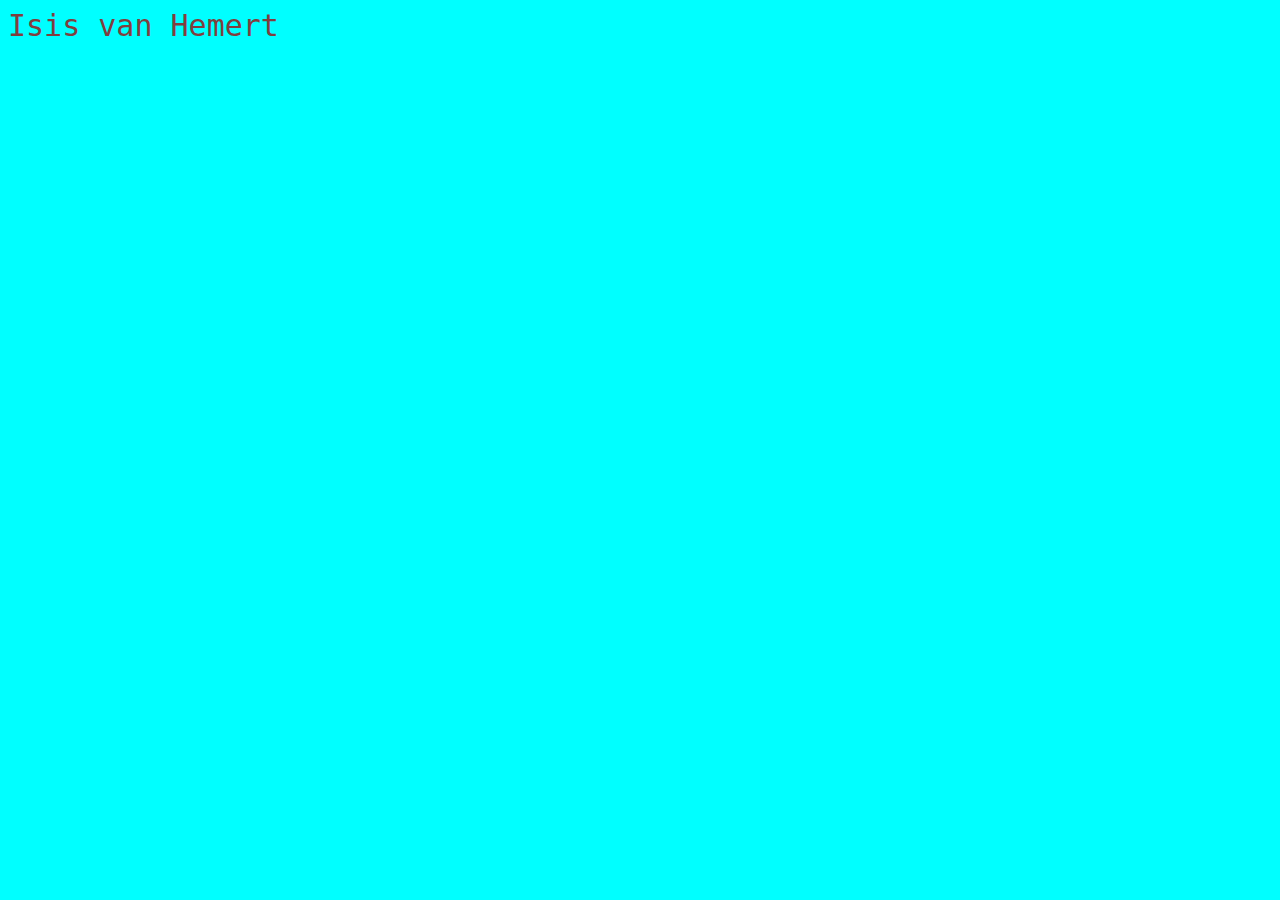
<file: index.html>
<!DOCTYPE html>
<html lang="en">
<head>
    <meta charset="UTF-8">
    <meta http-equiv="X-UA-Compatible" content="IE=edge">
    <meta name="viewport" content="width=device-width, initial-scale=1.0">
    <title>weekend</title>
    <link rel="stylesheet" href="style.css">
    <script defer src="main.js"></script>
</head>
<body>

    <div id="weekend" onclick="console.log('click'); klikknop();"></div>

</body>
</html>
</file>
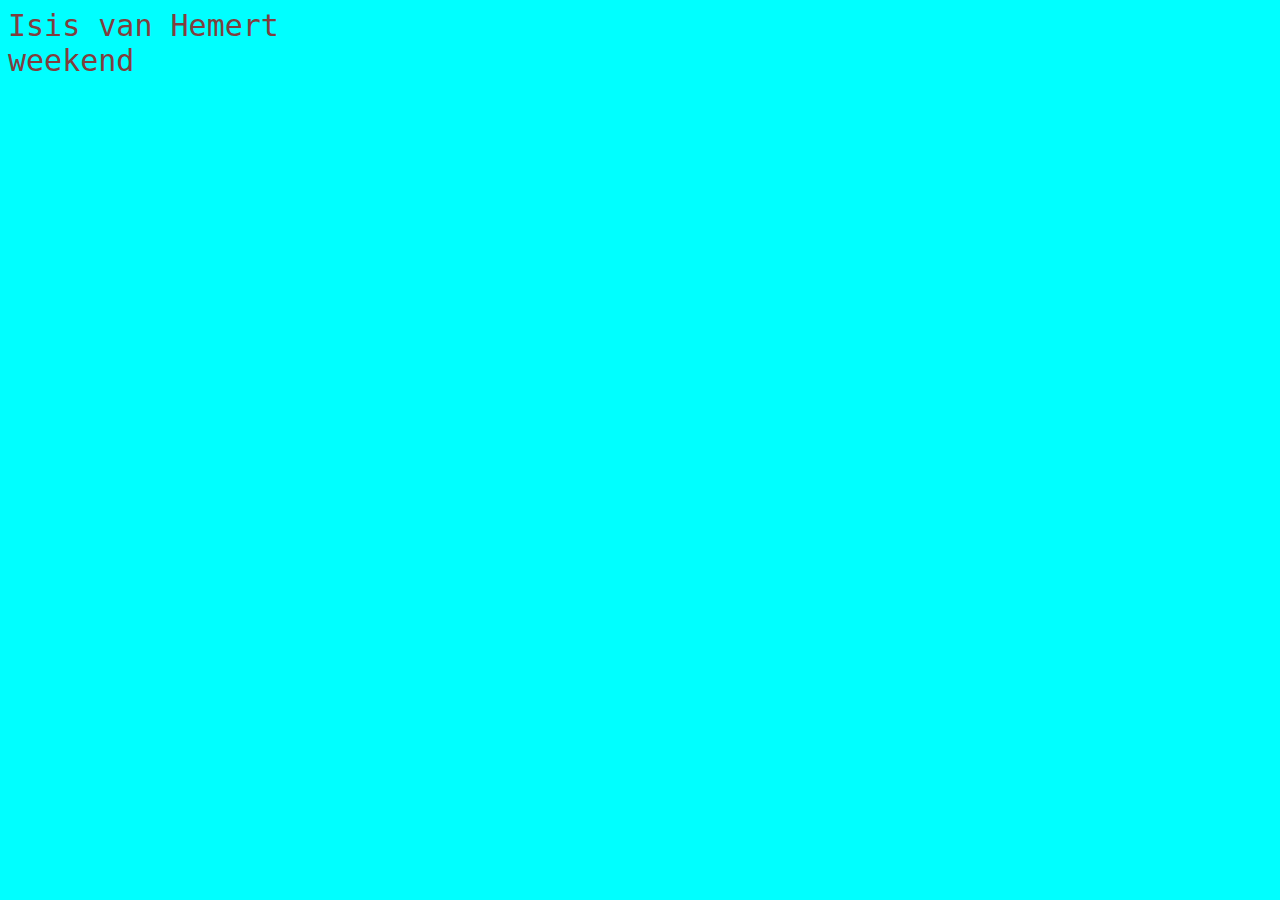
<file: basics/index.html>
<!DOCTYPE html>
<html lang="en">

<head>
    <meta charset="UTF-8">
    <meta http-equiv="X-UA-Compatible" content="IE=edge">
    <meta name="viewport" content="width=device-width, initial-scale=1.0">
    <title>weekend</title>
    <link rel="stylesheet" href="style.css">
    <script defer src="./main.js"></script>
</head>

<body>

    <div id="weekend" onclick="console.log('click'); klikknop();"></div>
</body>

</html>
</file>
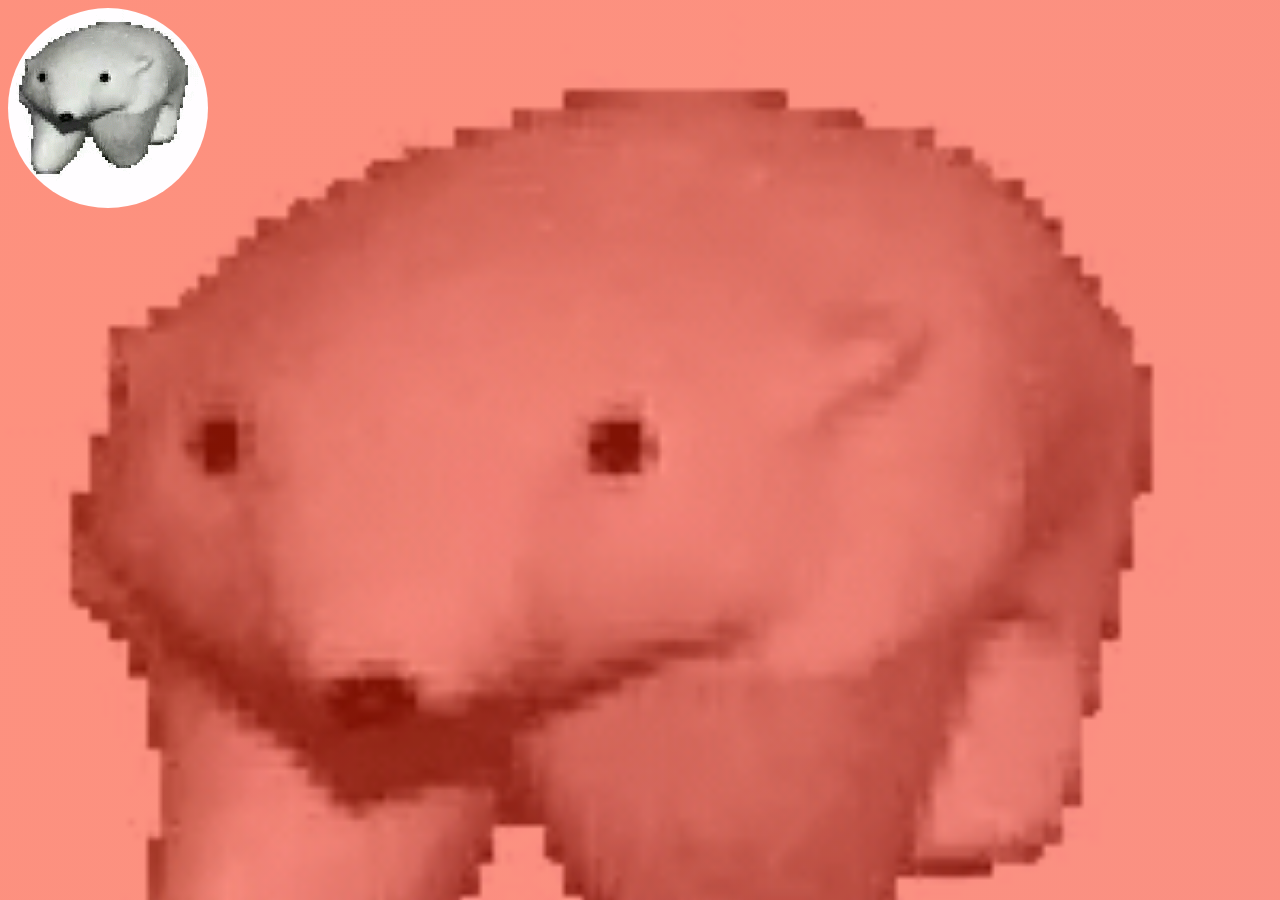
<file: idk/index.html>
<!DOCTYPE html>
<html lang="en">

<head>
    <meta charset="UTF-8">
    <meta http-equiv="X-UA-Compatible" content="IE=edge">
    <meta name="viewport" content="width=device-width, initial-scale=1.0">
    <title>walking polar bear</title>
    <script defer src="./main.js"></script>
    <link rel="icon" href="./polar_thumb.jpg">
    <link rel="stylesheet" href="style.css">
</head>

<body>

    <div class="wrapper"></div>

    <audio src="./y2mate.com - walking polar bear.mp3" autoplay loop></audio>
    <div id="polarbear" onclick="console.log('click'); klikknop();">
        <img id="gif" src="./walk-polar-bear.gif" >
    </div>
</body>

</html>
</file>
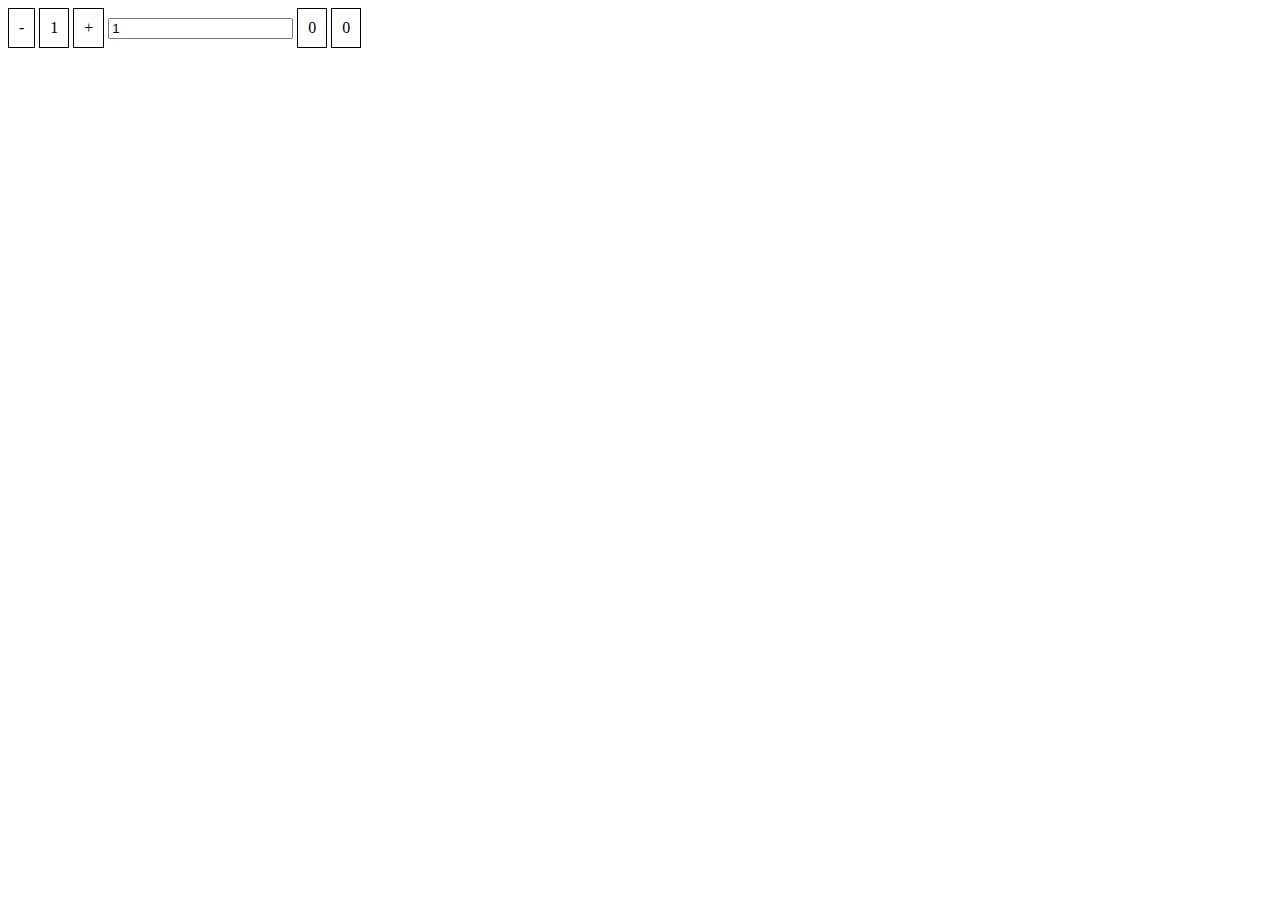
<file: maandag challenge/index.html>
<!DOCTYPE html>
<html lang="en">

<head>
    <meta charset="UTF-8">
    <meta http-equiv="X-UA-Compatible" content="IE=edge">
    <meta name="viewport" content="width=device-width, initial-scale=1.0">
    <title>Document</title>
    <link rel="stylesheet" href="style.css">
    <script defer src="./main.js"></script>
</head>

<body>
    <div id="min" onclick="substract()">-</div>
    <div id="counter">1</div>
    <div id="plus" onclick="add()">+</div>
    <input id="input" onchange="calculate()" value="1"></input>
    <div id="answer"></div>
    <div id="answer2"></div>
</body>

</html>
</file>
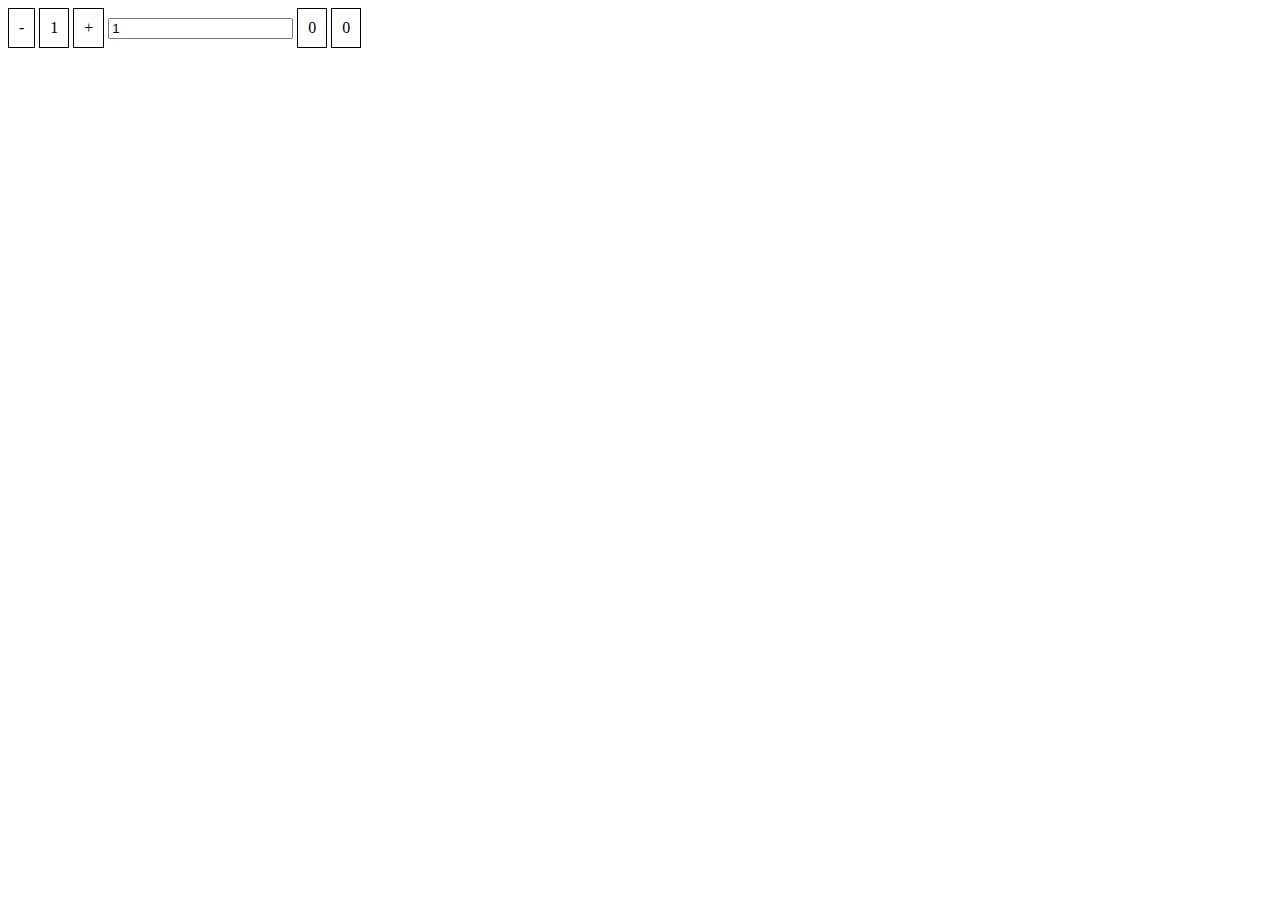
<file: maandag/index.html>
<!DOCTYPE html>
<html lang="en">

<head>
    <meta charset="UTF-8">
    <meta http-equiv="X-UA-Compatible" content="IE=edge">
    <meta name="viewport" content="width=device-width, initial-scale=1.0">
    <title>maandag</title>
    <link rel="stylesheet" href="./style.css">
    <script defer src="./main.js"></script>
</head>

<body>
    <div id="min" onclick="substract()">-</div>
    <div id="counter">1</div>
    <div id="plus" onclick="add()">+</div>
    <input id="input" onchange="calculate()" value="1"></input>
    <div id="answer"></div>
    <div id="answer2"></div>
</body>

</html>
</file>
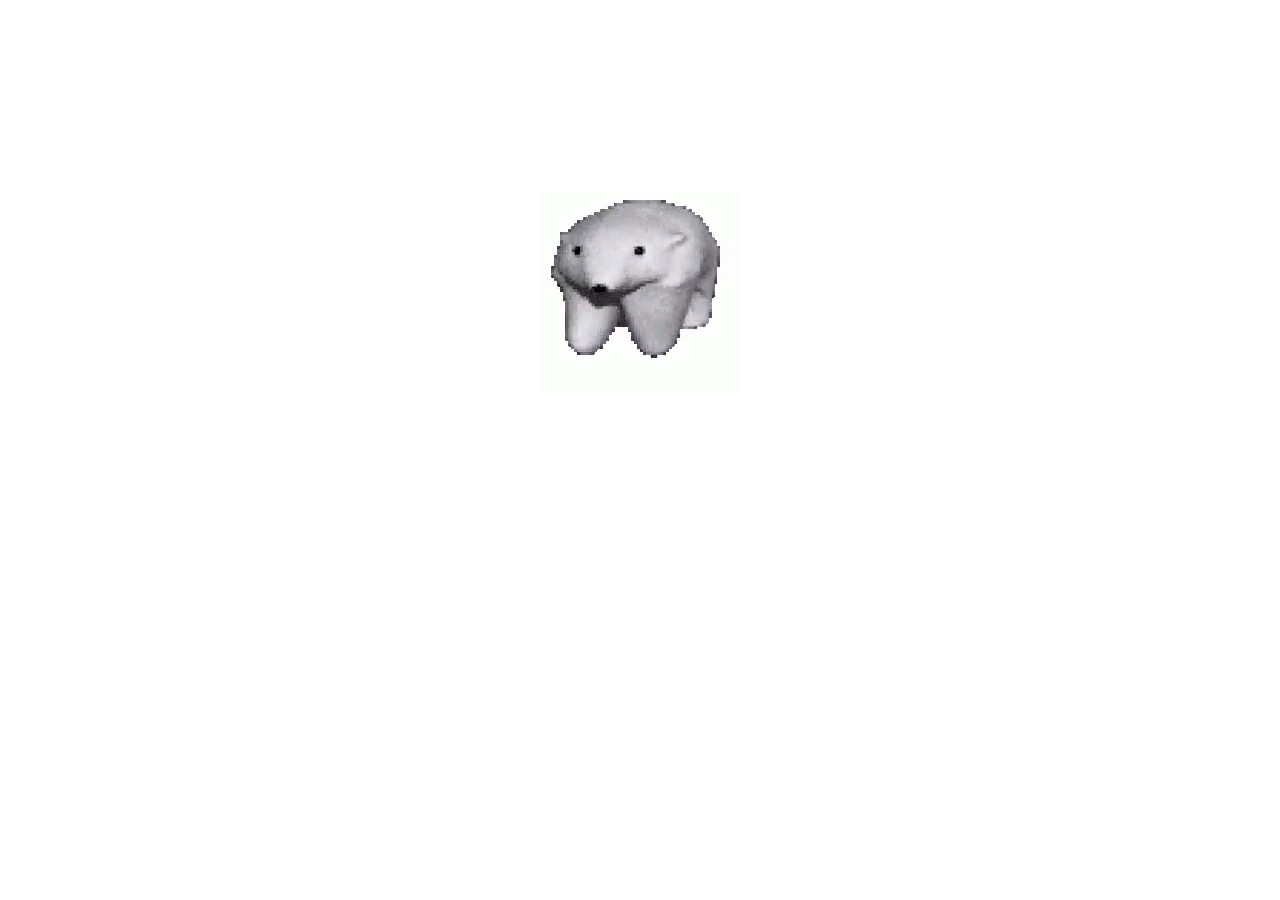
<file: polar bear clicker denk ik/index.html>
<!DOCTYPE html>
<html lang="en">

<head>
    <meta charset="UTF-8">
    <meta http-equiv="X-UA-Compatible" content="IE=edge">
    <meta name="viewport" content="width=device-width, initial-scale=1.0">
    <title>polar bear clicker</title>
    <script defer src="./main.js"></script>
    <link rel="stylesheet" href="style.css">
</head>

<body>
    <div id="gif">
        <img  src="./walk-polar-bear.gif">
    </div>


</body>

</html>
</file>
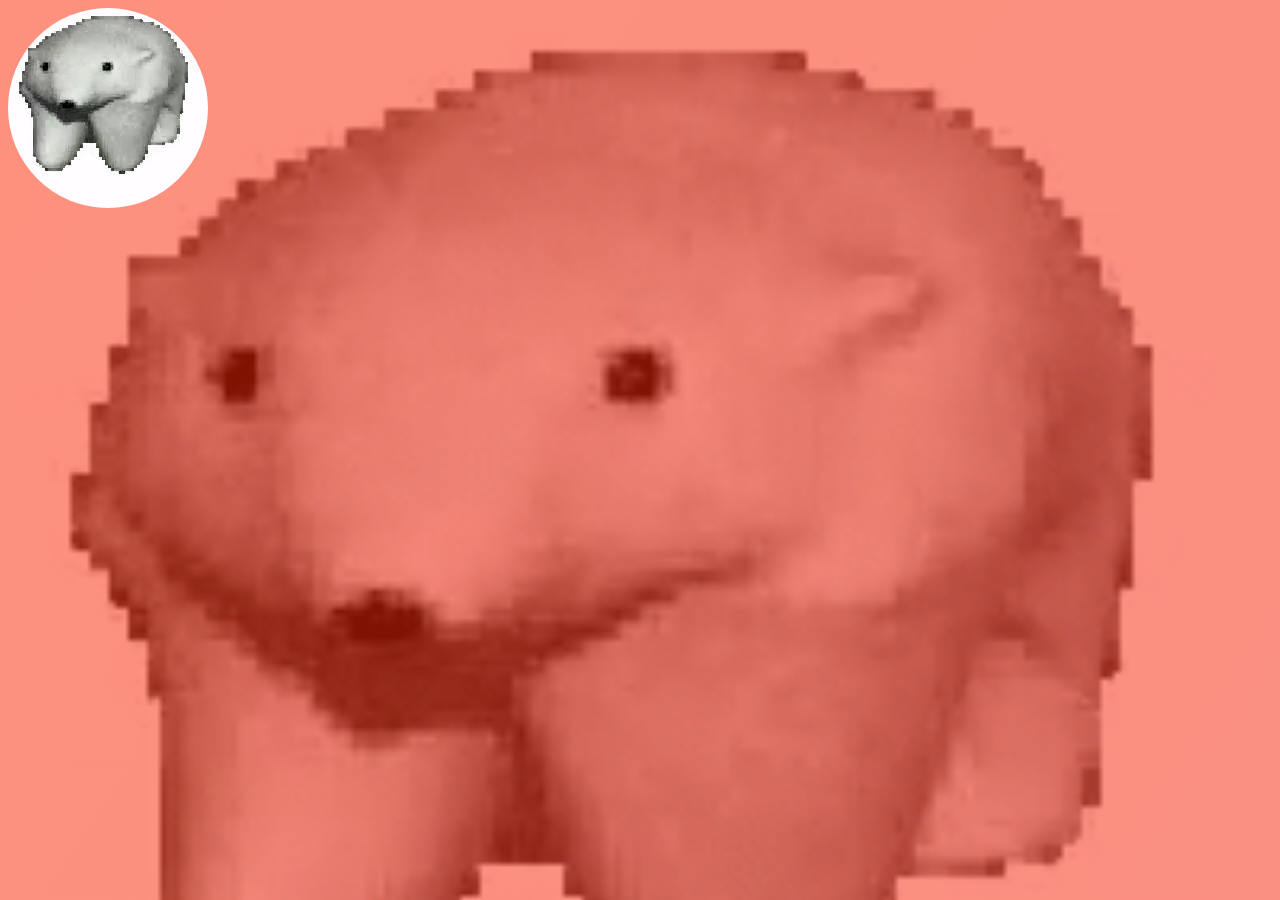
<file: weekend/index.html>
<!DOCTYPE html>
<html lang="en">

<head>
    <meta charset="UTF-8">
    <meta http-equiv="X-UA-Compatible" content="IE=edge">
    <meta name="viewport" content="width=device-width, initial-scale=1.0">
    <title>walking polar bear</title>
    <script defer src="./main.js"></script>
    <link rel="icon" href="./polar_thumb.jpg">
    <link rel="stylesheet" href="style.css">
</head>

<body>

    <div class="wrapper"></div>

    <audio src="./y2mate.com - walking polar bear.mp3" autoplay  loop></audio>

    <div id="polarbear" onclick="console.log('click'); klikknop();">
        <img id="gif" src="./walk-polar-bear.gif" >
    </div>
</body>

</html>
</file>
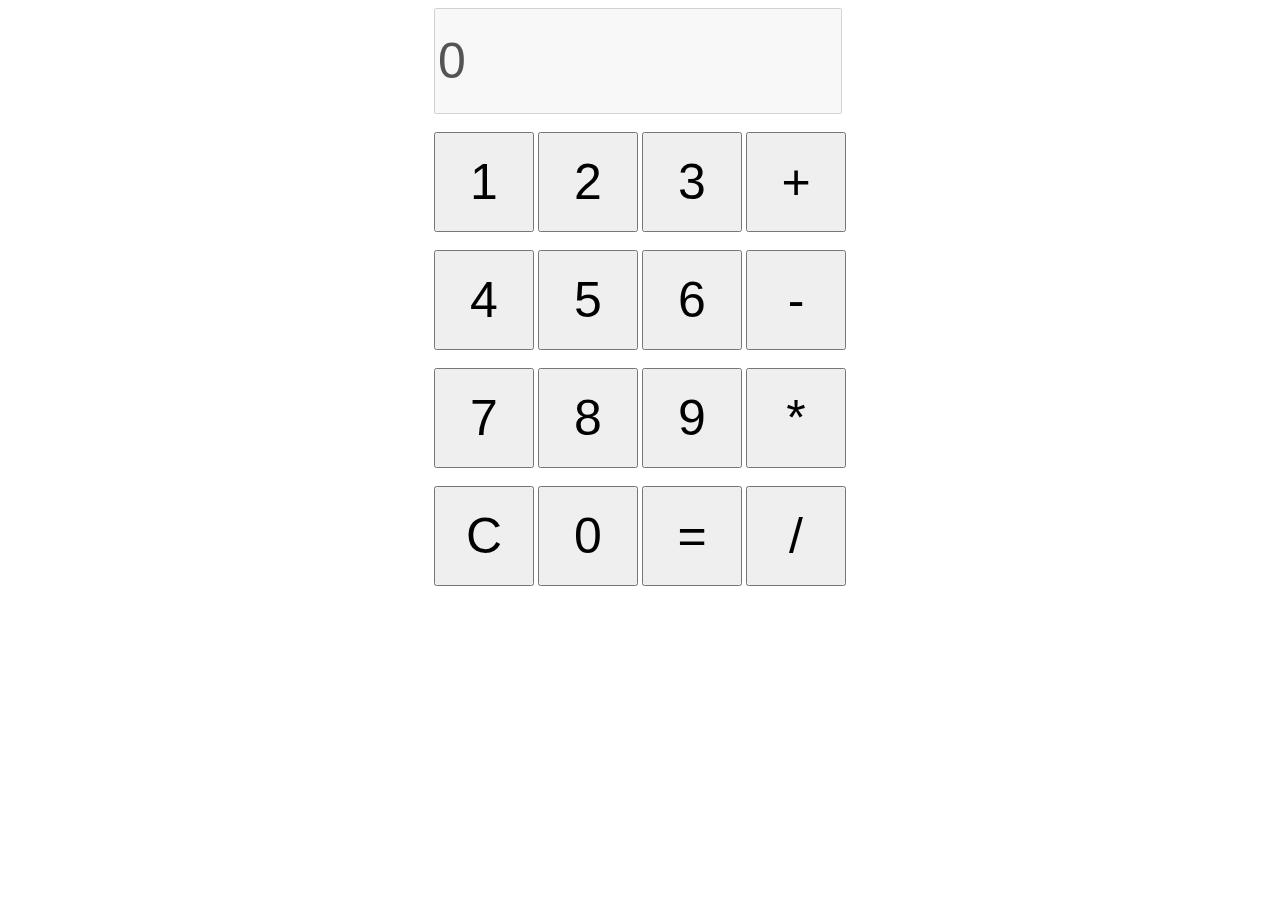
<file: workshop 3/index.html>
<!DOCTYPE html>
<html lang="en">

<head>
    <meta charset="UTF-8">
    <meta http-equiv="X-UA-Compatible" content="IE=edge">
    <meta name="viewport" content="width=device-width, initial-scale=1.0">
    <title>rekenmachine</title>
    <link rel="stylesheet" href="./style.css">
    <script defer src="./main.js"></script>
</head>

<body>
    <div id="calculator">
    <input type="text" id="result" value="0" disabled>
    <br><br>
    <input type="button" value="1" onclick="addNumber(1)">
    <input type="button" value="2" onclick="addNumber(2)">
    <input type="button" value="3" onclick="addNumber(3)">
    <input type="button" value="+" onclick="addNumber('+')">
    <br><br>
    <input type="button" value="4" onclick="addNumber(4)">
    <input type="button" value="5" onclick="addNumber(5)">
    <input type="button" value="6" onclick="addNumber(6)">
    <input type="button" value="-" onclick="addNumber('-')">
    <br><br>
    <input type="button" value="7" onclick="addNumber(7)">
    <input type="button" value="8" onclick="addNumber(8)">
    <input type="button" value="9" onclick="addNumber(9)">
    <input type="button" value="*" onclick="addNumber('*')">
    <br><br>
    <input type="button" value="C" onclick="clearResult()">
    <input type="button" value="0" onclick="addNumber(0)">
    <input type="button" value="=" onclick="calculate()">
    <input type="button" value="/" onclick="addNumber('/')">
    </div>

</body>

</html>
</file>
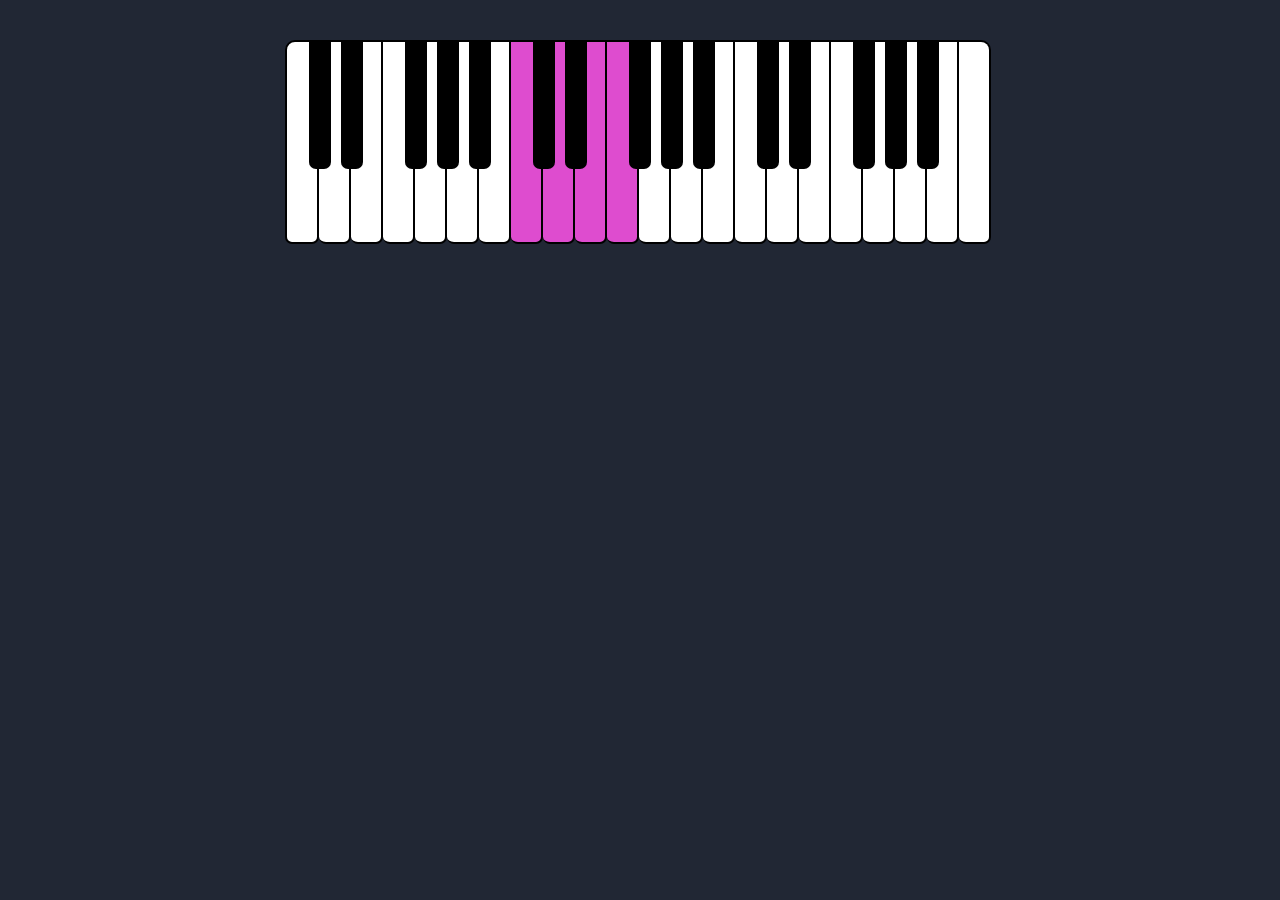
<file: piano/piano.html>
<!DOCTYPE html>
<html lang="en">

<head>
  <meta charset="UTF-8">
  <title>piano</title>
  <link rel="stylesheet" href="./style.css">
</head>

<body>


  <ul class="piano">
    <li class="white" data-key="28"></li>
    <li class="black" data-key="29"></li>
    <li class="white" data-key="30"></li>
    <li class="black" data-key="31"></li>
    <li class="white" data-key="32"></li>
    <li class="white" data-key="33"></li>
    <li class="black" data-key="34"></li>
    <li class="white" data-key="35"></li>
    <li class="black" data-key="36"></li>
    <li class="white" data-key="37"></li>
    <li class="black" data-key="38"></li>
    <li class="white" data-key="39"></li>
    <li class="white" data-key="40" id="c"></li>
    <li class="black" data-key="41"></li>
    <li class="white" data-key="42" id="d"></li>
    <li class="black" data-key="43"></li>
    <li class="white" data-key="44" id="e"></li>
    <li class="white" data-key="45" id="f"></li>
    <li class="black" data-key="46"></li>
    <li class="white" data-key="47"></li>
    <li class="black" data-key="48"></li>
    <li class="white" data-key="49"></li>
    <li class="black" data-key="50"></li>
    <li class="white" data-key="51"></li>
    <li class="white" data-key="52"></li>
    <li class="black" data-key="53"></li>
    <li class="white" data-key="54"></li>
    <li class="black" data-key="55"></li>
    <li class="white" data-key="56"></li>
    <li class="white" data-key="57"></li>
    <li class="black" data-key="58"></li>
    <li class="white" data-key="59"></li>
    <li class="black" data-key="60"></li>
    <li class="white" data-key="61"></li>
    <li class="black" data-key="62"></li>
    <li class="white" data-key="63"></li>
    <li class="white" data-key="64"></li>
  </ul>

  <audio id="audio_c" src="./sounds/cat-3-43850.mp3">

  <audio id="audio_d" src="./sounds/cat-meow-6226.mp3">

  <audio id="audio_e" src="./sounds/mixkit-little-cat-pain-meow-87.wav">

  <audio id="audio_f" src="./sounds/mixkit-sweet-kitty-meow-93.wav">


  <script src="script.js"></script>
</body>

</html>
</file>
<file: style.css>
body {
    background-color: aqua;
    color: rgb(128, 62, 62);
    font-family: monospace;
    font-size: 30px;
}
</file>
<file: basics/style.css>
body {
    background-color: aqua;
    color: rgb(128, 62, 62);
    font-family: monospace;
    font-size: 30px;
}
</file>
<file: idk/style.css>
body
{
    background-image:  url(walk-polar-bear.gif);    
    background-repeat: no-repeat;
    background-size: 100%;
}

@keyframes spin {
    0% {
       transform: rotate(0deg);
    }
    100% {
       transform: rotate(360deg);
    }
 }

img {
    border-radius: 50%;
    animation: spin  1.6s linear infinite;
    filter: hue-rotate(180deg);
   -webkit-filter:  hue-rotate(180deg);
}

.wrapper { 
    background-repeat: no-repeat;
    background-size:  100%; 

    opacity:  50% ;

    height: 100%;
    width: 100%; 
    left:0;
    right: 0;
    top: 0;
    bottom: 0;
    position: absolute;
  background: linear-gradient(124deg, #ff2400, #e81d1d, #e8b71d, #e3e81d, #1de840, #1ddde8, #2b1de8, #dd00f3, #dd00f3);
  background-size: 3000% 3000%;
  
  -webkit-animation: rainbow 1s ease infinite;
  -z-animation: rainbow 1s ease infinite;
  -o-animation: rainbow 1s ease infinite;
    animation: rainbow 1s ease infinite;}
  
  @-webkit-keyframes rainbow {
      0%{background-position:0% 82%}
      50%{background-position:100% 19%}
      100%{background-position:0% 82%}
  }
  @-moz-keyframes rainbow {
      0%{background-position:0% 82%}
      50%{background-position:100% 19%}
      100%{background-position:0% 82%}
  }
  @-o-keyframes rainbow {
      0%{background-position:0% 82%}
      50%{background-position:100% 19%}
      100%{background-position:0% 82%}
  }
  @keyframes rainbow { 
      0%{background-position:0% 82%}
      50%{background-position:100% 19%}
      100%{background-position:0% 82%}
  }
</file>
<file: maandag challenge/style.css>
div {
   border: 1px solid black;
   display: inline-block;
   padding: 10px;
 }
</file>
<file: maandag/style.css>
div {
  border: 1px solid black;
  display: inline-block;
  padding: 10px;
}
</file>
<file: polar bear clicker denk ik/style.css>
body  {
    display: flex;
    justify-content: center;
    justify-items: center;
    margin-top: 15%;
}

#polarbear {
    height: 300px;
    width: 300px;
    background-color: rgb(255, 255, 255);
}
</file>
<file: weekend/style.css>
body
{
    background-image:  url(walk-polar-bear.gif);    
    background-repeat: no-repeat;
    background-size: 100%;
}

@keyframes spin {
    0% {
       transform: rotate(0deg);
    }
    100% {
       transform: rotate(360deg);
    }
 }

img {
    border-radius: 50%;
    animation: spin  1.6s linear infinite;
    filter: hue-rotate(180deg);
   -webkit-filter:  hue-rotate(180deg);
}

.wrapper { 
    background-repeat: no-repeat;
    background-size:  100%; 

    opacity:  50% ;

    height: 100%;
    width: 100%; 
    left:0;
    right: 0;
    top: 0;
    bottom: 0;
    position: absolute;
  background: linear-gradient(124deg, #ff2400, #e81d1d, #e8b71d, #e3e81d, #1de840, #1ddde8, #2b1de8, #dd00f3, #dd00f3);
  background-size: 3000% 3000%;
  
  -webkit-animation: rainbow 1s ease infinite;
  -z-animation: rainbow 1s ease infinite;
  -o-animation: rainbow 1s ease infinite;
    animation: rainbow 1s ease infinite;}
  
  @-webkit-keyframes rainbow {
      0%{background-position:0% 82%}
      50%{background-position:100% 19%}
      100%{background-position:0% 82%}
  }
  @-moz-keyframes rainbow {
      0%{background-position:0% 82%}
      50%{background-position:100% 19%}
      100%{background-position:0% 82%}
  }
  @-o-keyframes rainbow {
      0%{background-position:0% 82%}
      50%{background-position:100% 19%}
      100%{background-position:0% 82%}
  }
  @keyframes rainbow { 
      0%{background-position:0% 82%}
      50%{background-position:100% 19%}
      100%{background-position:0% 82%}
  }
</file>
<file: workshop 3/style.css>
input {
    width: 100px;
    height: 100px;
    font-size: 50px;
}

body {
    display:flex;
    justify-content: center;
    align-items: center;
}

#result {
    width: 400px;
}

input:active {
    background-color: rgb(0, 255, 47);
}
</file>
<file: piano/style.css>
body {
  background: #212734;
  color: #FFFFFF;
  width: 90%;
  margin: 0 auto;
  text-align: center;
  font-family: 'Scada', sans-serif;
}

ul { 
  position: relative;
  height: 200px;
  width: 710px;
  padding: 0;
  margin: 0;
}

ul li { position: relative; float: left; margin: 0; padding: 0;}

.piano {
  margin: 40px auto;
  cursor: pointer;
  list-style-type: none;
}

.black {
  margin: 0 0 0 -10px;
  width: 20px;
  height: 125px;
  background: #000000;
  z-index: 1000;
  border-top: 2px solid #000000;
  border-right: 2px solid #000000;
  border-bottom: 2px solid #000000;
}

.black:active {
  border-top: 2px solid #000000;
  border-bottom: 2px solid #000000;
  -webkit-box-shadow: inset 7px 10px 67px rgba(204,204,204,0.2);
  -moz-box-shadow: inset 7px 10px 67px 8px rgba(204,204,204,0.2);
  box-shadow: inset 7px 10px 67px 8px rgba(204,204,204,0.2);
}

.white {
  width: 30px;
  height: 200px;
  background: #ffffff;
  border-top: 2px solid #000000;
  border-right: 2px solid #000000;
  border-bottom: 2px solid #000000;
}

.white:active {
  border-top: 2px solid #000000;
  border-bottom: 2px solid #000000;
  -webkit-box-shadow: inset 7px 10px 67px 8px rgba(0,0,0,0.2);
  -moz-box-shadow: inset 7px 10px 67px 8px rgba(0,0,0,0.2);
  box-shadow: inset 7px 10px 67px 8px rgba(0,0,0,0.2);
}

.black + .white {
  margin-left: -12px;
}

ul li { 
  border-radius: 0 0 7px 7px;
}

ul li:first-of-type {
  border-left: 2px solid #000000;
  border-radius: 10px 0 7px 7px;
}

ul li:last-of-type {
  border-radius: 0 10px 7px 7px;
}

a {
  color: #9EA0A4;
  text-decoration: none;
}

#c, #d, #e, #f{
	background-color: #de4ccf;
}
</file>
